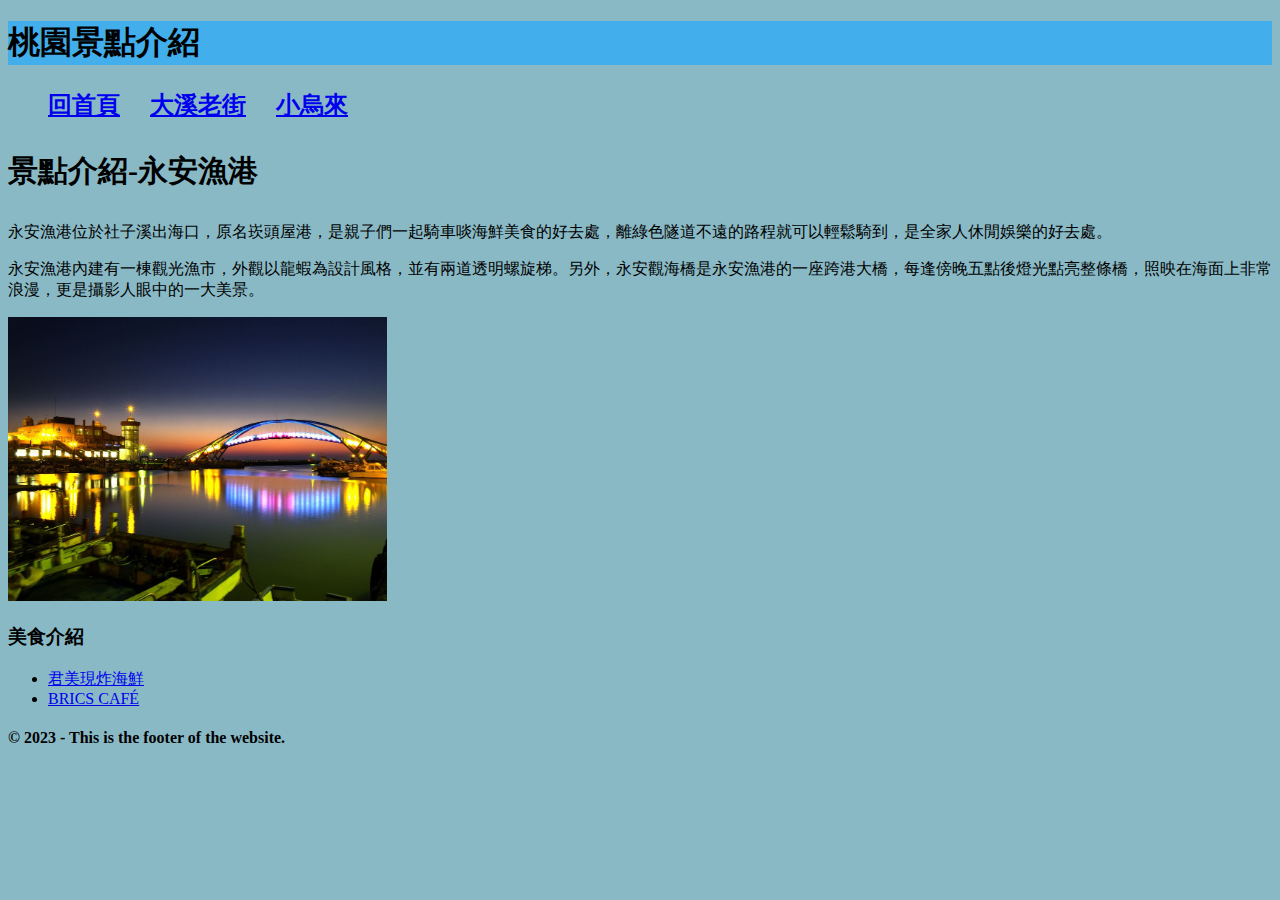
<file: pages/fishport.html>
<!DOCTYPE html>
<html lang="en">
<head>
    <meta charset="UTF-8">
    <meta http-equiv="X-UA-Compatible" content="IE=edge">
    <meta name="viewport" content="width=device-width, initial-scale=1.0">
     <link rel="stylesheet" href="../css/style.css">
    <title>永安漁港</title>
   
    <style>
        body {
            background-color: rgb(137, 185, 197)
        }
    </style>
</head>
<body>
    <header>
        <h1 class="header-color">桃園景點介紹</h1>
        <nav>
            <h2>
                <ul class="nav">
                <li class="nav-list"><a href="../index.html">回首頁</a></li>
                <li class="nav-list"><a href="../pages/oldstreet.html">大溪老街</a></li>
                <li class="nav-list"><a href="../pages/skywalk.html">小烏來</a></li>
                </ul>
            </h2>
        </nav>
    </header>
    <article>
        <h3 class="header-size">景點介紹-永安漁港</h3>
        <p>永安漁港位於社子溪出海口，原名崁頭屋港，是親子們一起騎車啖海鮮美食的好去處，離綠色隧道不遠的路程就可以輕鬆騎到，是全家人休閒娛樂的好去處。</p>
        <p>永安漁港內建有一棟觀光漁市，外觀以龍蝦為設計風格，並有兩道透明螺旋梯。另外，永安觀海橋是永安漁港的一座跨港大橋，每逢傍晚五點後燈光點亮整條橋，照映在海面上非常浪漫，更是攝影人眼中的一大美景。</p>
        <img src="../images/fishport.jpg" width="30%" height="30%" alt="找不到圖源">
    </article>
    <aside>
        <h3>美食介紹</h3>
        <ul>
            <li><a href="https://goo.gl/maps/bhoVbgnVfXVn8rPa9" target="_blank">君美現炸海鮮</a></li>
            <li><a href="https://goo.gl/maps/zDCd9mZZN7o6mZWM9" target="_blank">BRICS CAFÉ</a></li>
        </ul>
    </aside>
    <footer>
        <h4>&copy; 2023 - This is the footer of the website.</h4>
    </footer>
</body>
</html>
</file>
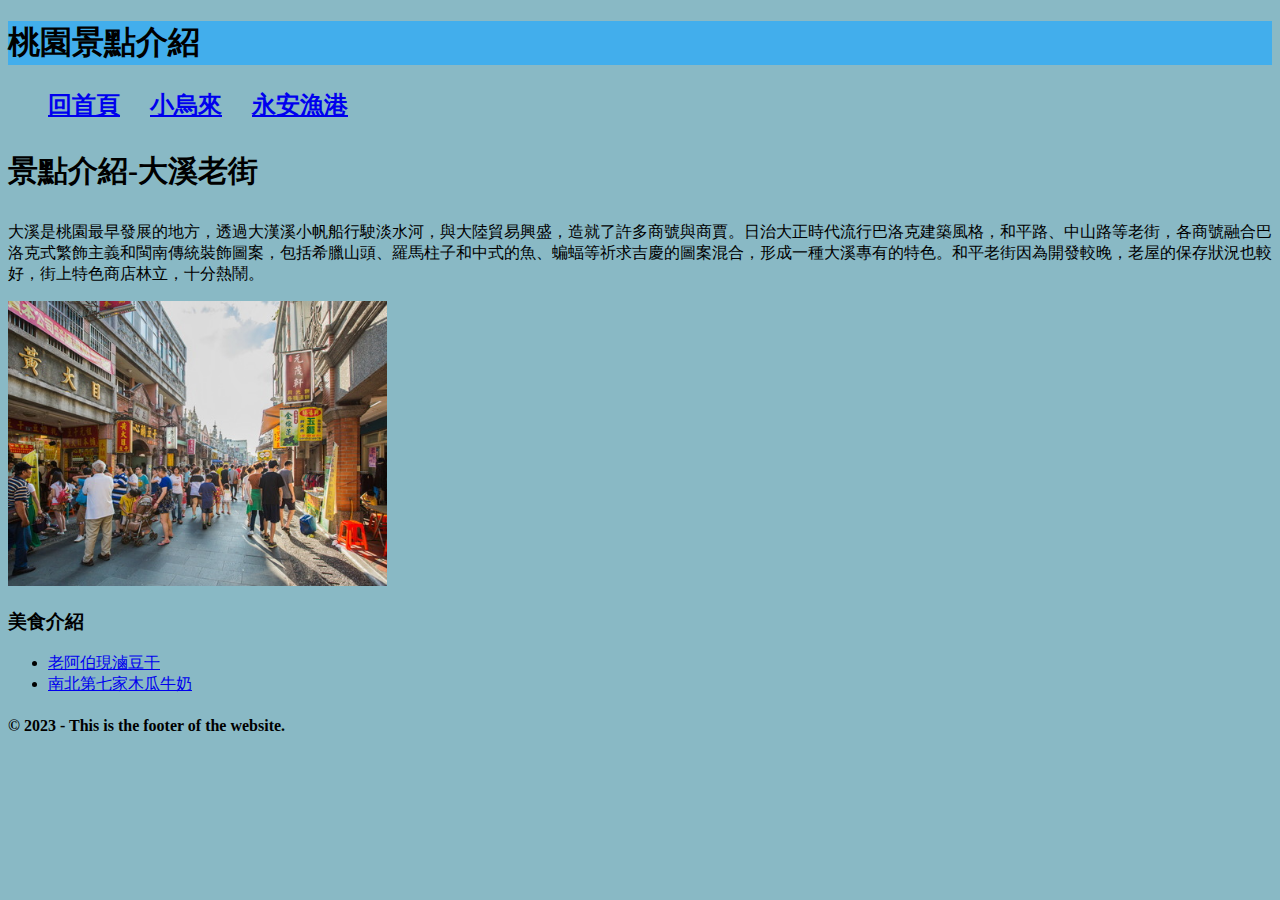
<file: pages/oldstreet.html>
<!DOCTYPE html>
<html lang="en">
<head>
    <meta charset="UTF-8">
    <meta http-equiv="X-UA-Compatible" content="IE=edge">
    <meta name="viewport" content="width=device-width, initial-scale=1.0">
    <link rel="stylesheet" href="../css/style.css">
    <title>大溪老街</title>
    <style>
        body {
            background-color:rgb(137, 185, 197)
        }
    </style>
</head>
<body>
    <header>
        <h1 class="header-color">桃園景點介紹</h1>
        <nav>
            <h2>
                <ul class="nav">
                <li class="nav-list"><a href="../index.html">回首頁</a></li>
                <li class="nav-list"><a href="../pages/skywalk.html">小烏來</a></li>
                <li class="nav-list"><a href="../pages/fishport.html">永安漁港</a></li>
                </ul>
            </h2>
        </nav>
    </header>
    <article>
        <h3 class="header-size">景點介紹-大溪老街</h3>
        <p>大溪是桃園最早發展的地方，透過大漢溪小帆船行駛淡水河，與大陸貿易興盛，造就了許多商號與商賈。日治大正時代流行巴洛克建築風格，和平路、中山路等老街，各商號融合巴洛克式繁飾主義和閩南傳統裝飾圖案，包括希臘山頭、羅馬柱子和中式的魚、蝙蝠等祈求吉慶的圖案混合，形成一種大溪專有的特色。和平老街因為開發較晚，老屋的保存狀況也較好，街上特色商店林立，十分熱鬧。</p>
        <img src="../images/oldstreet.jpg" width="30%" height="30%" alt="找不到圖源">
    </article>
    <aside>
        <h3>美食介紹</h3>
        <ul>
            <li><a href="https://goo.gl/maps/cwVXJwt2MJw1u1beA" target="_blank">老阿伯現滷豆干</a></li>
            <li><a href="https://goo.gl/maps/D8xgBEymHFP8wENT7" target="_blank">南北第七家木瓜牛奶</a></li>
        </ul>
    </aside>
    <footer>
        <h4>&copy; 2023 - This is the footer of the website.</h4>
    </footer>
</body>
</html>
</file>
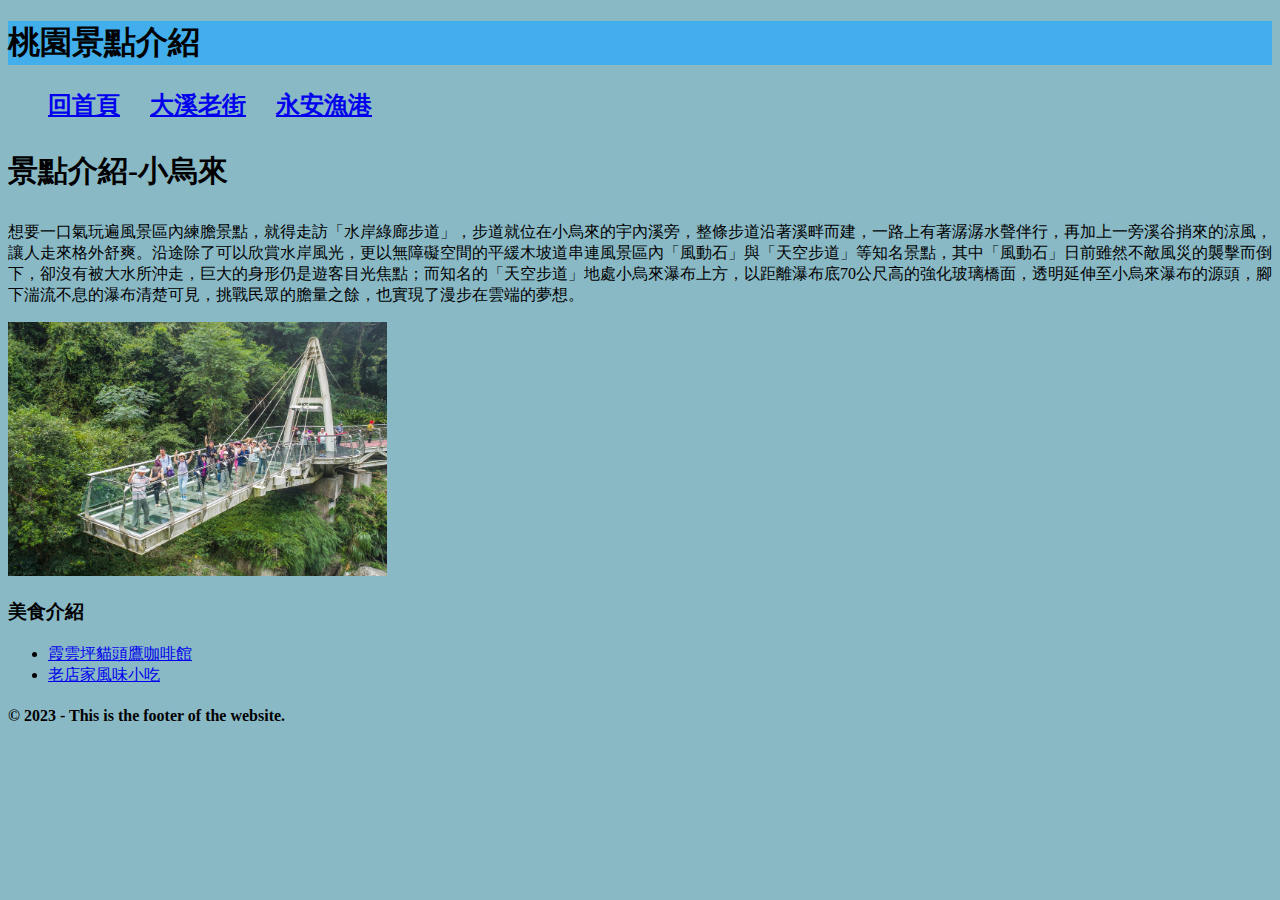
<file: pages/skywalk.html>
<!DOCTYPE html>
<html lang="en">

<head>
    <meta charset="UTF-8">
    <meta http-equiv="X-UA-Compatible" content="IE=edge">
    <meta name="viewport" content="width=device-width, initial-scale=1.0">
    <link rel="stylesheet" href="../css/style.css">
    <title>小烏來</title>
    <style>
        body {
            background-color: rgb(137, 185, 197)
        }
    </style>
</head>
<body>
    <header>
        <h1 class="header-color">桃園景點介紹</h1>
        <nav>
            <h2>
                <ul class="nav">
                    <li class="nav-list"><a href="../index.html">回首頁</a></li>
                    <li class="nav-list"><a href="../pages/oldstreet.html">大溪老街</a></li>
                    <li class="nav-list"><a href="../pages/fishport.html">永安漁港</a></li>
                </ul>
            </h2>
        </nav>
    </header>
    <article>
        <h3 class="header-size">景點介紹-小烏來</h3>
        <p>想要一口氣玩遍風景區內練膽景點，就得走訪「水岸綠廊步道」，步道就位在小烏來的宇內溪旁，整條步道沿著溪畔而建，一路上有著潺潺水聲伴行，再加上一旁溪谷捎來的涼風，讓人走來格外舒爽。沿途除了可以欣賞水岸風光，更以無障礙空間的平緩木坡道串連風景區內「風動石」與「天空步道」等知名景點，其中「風動石」日前雖然不敵風災的襲擊而倒下，卻沒有被大水所沖走，巨大的身形仍是遊客目光焦點；而知名的「天空步道」地處小烏來瀑布上方，以距離瀑布底70公尺高的強化玻璃橋面，透明延伸至小烏來瀑布的源頭，腳下湍流不息的瀑布清楚可見，挑戰民眾的膽量之餘，也實現了漫步在雲端的夢想。
        </p>
        <img src="../images/skywalk.jpg" width="30%" height="30%" alt="找不到圖源">
    </article>
    <aside>
        <h3>美食介紹</h3>
        <ul>
            <li><a href="https://goo.gl/maps/8HG1vExoKxwgGW9R7" target="_blank">霞雲坪貓頭鷹咖啡館</a></li>
            <li><a href="https://goo.gl/maps/XtoQPSEs6M6KmsndA" target="_blank">老店家風味小吃</a></li>
        </ul>
    </aside>
    <footer>
        <h4>&copy; 2023 - This is the footer of the website.</h4>
    </footer>
</body>

</html>
</file>
<file: css/style.css>
.header-color{
    background-color: rgb(66, 174, 236);
}
.nav{
    display: flex;
}
.nav-list{
    list-style: none;
    margin-right: 30px;
}
.header-size{
    font-size: 30px;
}
</file>
